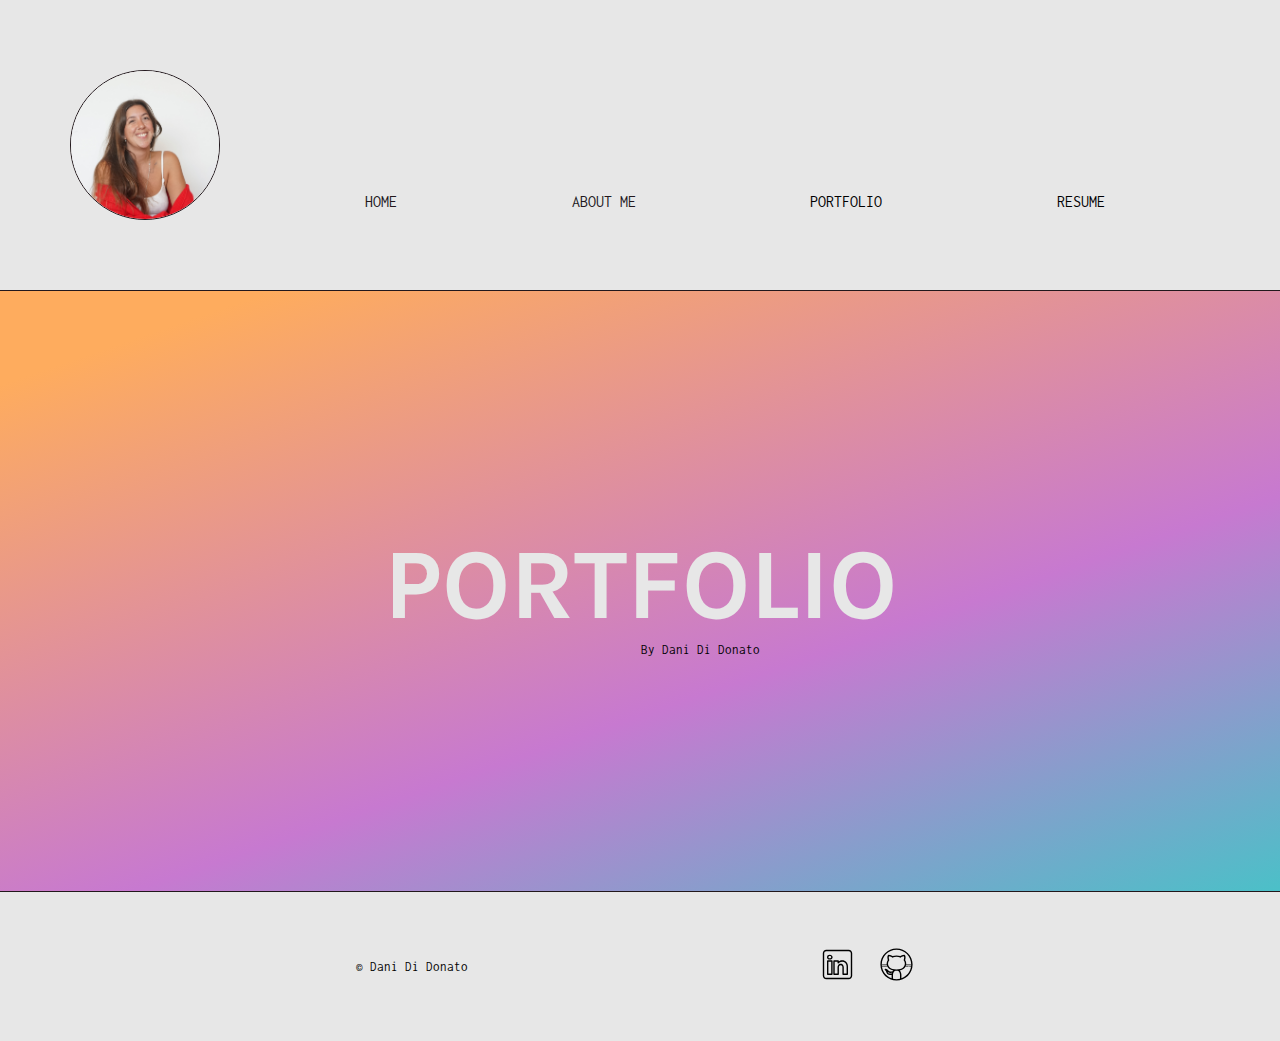
<file: index.html>
<!DOCTYPE html>
<html lang="en">
<head>
    <meta charset="UTF-8">
    <meta name="viewport" content="width=device-width, initial-scale=1.0">
    <link rel="stylesheet" href="./CSS/styles.css">
    <title>Dani Di Donato</title>
</head>
<body>
    <header class="header">
        <img src="./public/profile-pic.jpg" alt="Dani's profile picture" id="profile-pic">
        <nav>
            <img src="./public/hamb-icon.svg" alt="menu icon" id="hamb-icon">
            <ul class="menu-items">
                <li><a href="./index.html">HOME</a></li>
                <li><a href="./about.html">ABOUT ME</a></li>
                <li>PORTFOLIO</li>
                <li>RESUME</li>
            </ul>
        </nav>
    </header>
    <section class="main-section">
        <h1>PORTFOLIO</h1>
        <p>By Dani Di Donato</p>
    </section>
    <footer class="footer">
        <small>© Dani Di Donato</small>
        <div class="social-media-icons">
            <a href="https://www.linkedin.com/in/daniela-di-donato-vassallo-3810002a5/" target="_blank"><img src="./public/linkedin.svg" alt="linkedin icon"></a>
            <a href="https://github.com/didonatodani"  target="_blank"><img src="./public/github.svg" alt="github icon"></a>
        </div>
    </footer>
    <script src="./index.js"></script>
</body>
</html>
</file>
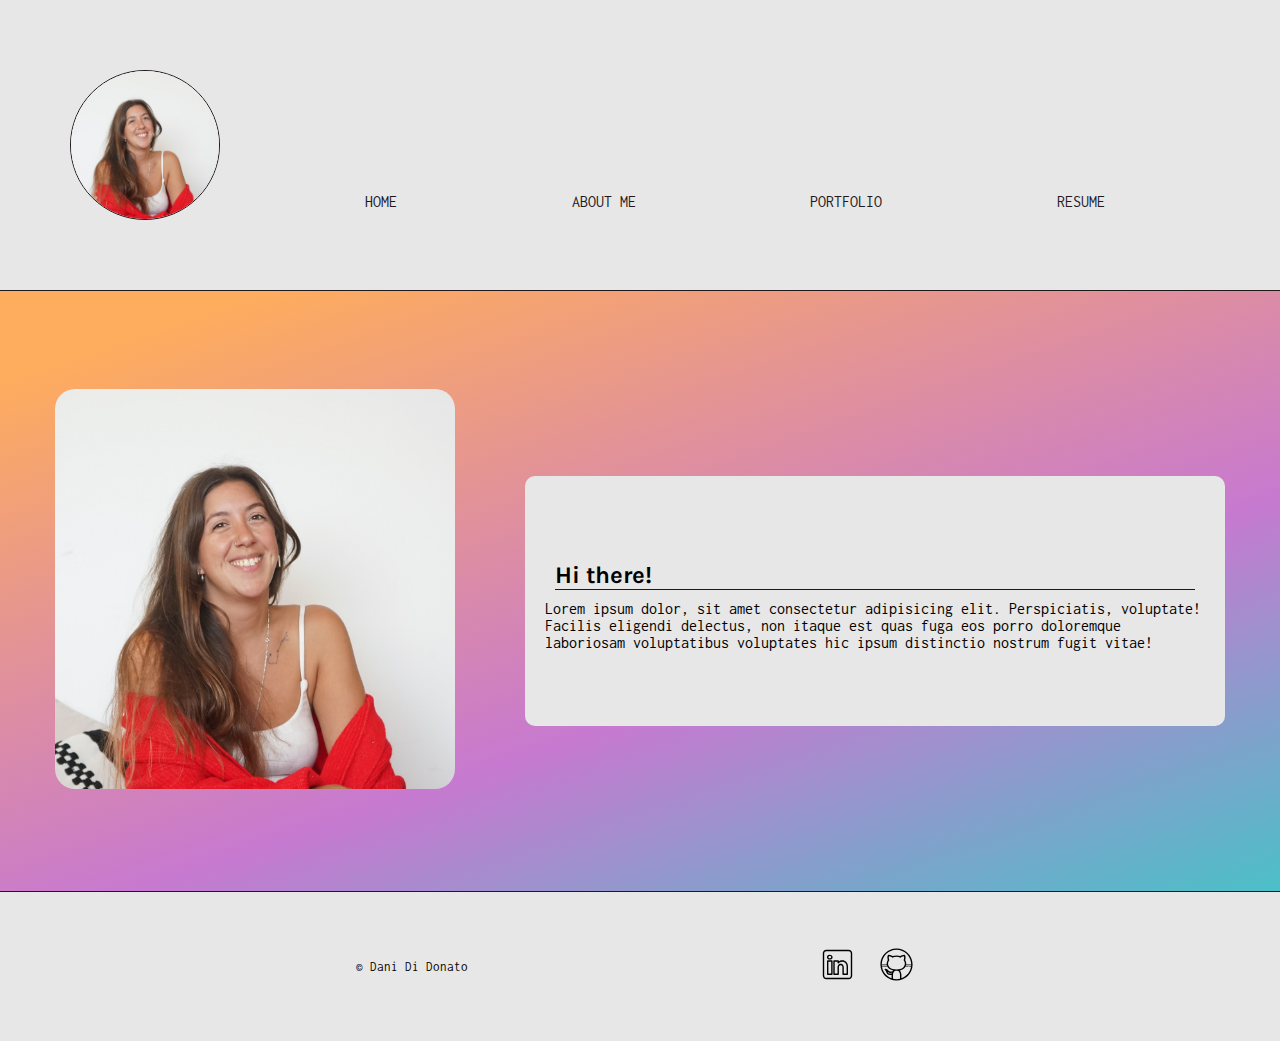
<file: about.html>
<!DOCTYPE html>
<html lang="en">
<head>
    <meta charset="UTF-8">
    <meta name="viewport" content="width=device-width, initial-scale=1.0">
    <link rel="stylesheet" href="./CSS/styles.css">
    <title>- ABOUT ME - DDD</title>
</head>
<body>
    <header class="header">
        <img src="./public/profile-pic.jpg" alt="Dani's profile picture" id="profile-pic">
        <nav>
            <img src="./public/hamb-icon.svg" alt="menu icon" id="hamb-icon">
            <ul class="menu-items">
                <li><a href="./index.html">HOME</a></li>
                <li><a href="./about.html">ABOUT ME</a></li>
                <li><a href="./portfolio.html">PORTFOLIO</a></li>
                <li><a href="./resume.html">RESUME</a></li>
            </ul>
        </nav>
    </header>
    <section class="about-section">
        <div class="about-img-div">
            <img src="./public/profile-pic.jpg" alt="dani profile pic" id="about-pic">
        </div>
        <div class="about-text-div">
            <h2>Hi there!</h2>
            <p>Lorem ipsum dolor, sit amet consectetur adipisicing elit. Perspiciatis, voluptate! Facilis eligendi delectus, non itaque est quas fuga eos porro doloremque laboriosam voluptatibus voluptates hic ipsum distinctio nostrum fugit vitae!</p>
        </div>
    </section>
    <footer class="footer">
        <small>© Dani Di Donato</small>
        <div class="social-media-icons">
            <a href="https://www.linkedin.com/in/daniela-di-donato-vassallo-3810002a5/" target="_blank"><img src="./public/linkedin.svg" alt="linkedin icon"></a>
            <a href="https://github.com/didonatodani"  target="_blank"><img src="./public/github.svg" alt="github icon"></a>
        </div>
    </footer>
    <script src="./index.js"></script>
</body>
</html>
</file>
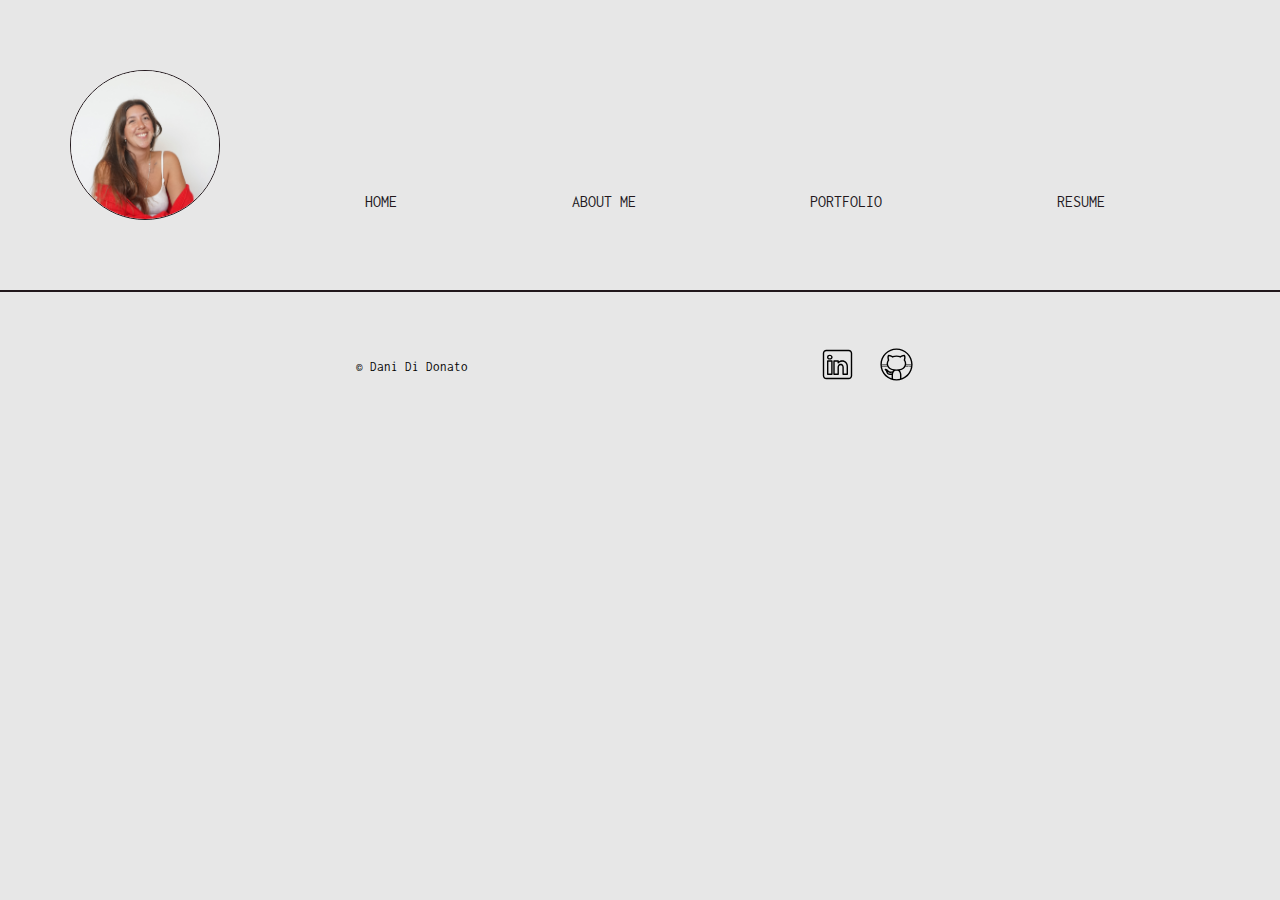
<file: resume.html>
<!DOCTYPE html>
<html lang="en">
<head>
    <meta charset="UTF-8">
    <meta name="viewport" content="width=device-width, initial-scale=1.0">
    <link rel="stylesheet" href="./CSS/styles.css">
    <title>Document</title>
</head>
<body>
    <header class="header">
        <img src="./public/profile-pic.jpg" alt="Dani's profile picture" id="profile-pic">
        <nav>
            <img src="./public/hamb-icon.svg" alt="menu icon" id="hamb-icon">
            <ul class="menu-items">
                <li><a href="./index.html">HOME</a></li>
                <li><a href="./about.html">ABOUT ME</a></li>
                <li><a href="./portfolio.html">PORTFOLIO</a></li>
                <li><a href="./resume.html">RESUME</a></li>
            </ul>
        </nav>
    </header>

    <footer class="footer">
        <small>© Dani Di Donato</small>
        <div class="social-media-icons">
            <a href="https://www.linkedin.com/in/daniela-di-donato-vassallo-3810002a5/" target="_blank"><img src="./public/linkedin.svg" alt="linkedin icon"></a>
            <a href="https://github.com/didonatodani"  target="_blank"><img src="./public/github.svg" alt="github icon"></a>
        </div>
    </footer>
    <script src="./index.js"></script>
</body>
</html>
</file>
<file: CSS/styles.css>
@import url('https://fonts.googleapis.com/css2?family=Inconsolata:wdth,wght@50..200,200..900&family=Karla:ital,wght@0,200..800;1,200..800&display=swap');

/* FONTS:
font-family: "Inconsolata", monospace;
font-family: "Karla", sans-serif;
*/

/* COLOR PALETTE:
background-color: #E7E7E7;
color: #22181C;

GRADIENT:
background: linear-gradient(161deg, rgba(254,172,94,1) 9%, rgba(199,121,208,1) 62%, rgba(75,192,200,1) 100%);*/

/* GENERAL STYLES MOBILE FIRST*/

*{
    margin: 0;
    padding: 0;
    box-sizing: border-box;
}

body{
    background-color: #E7E7E7;
    height: 100dvh;
}

h1, h2, h3, h4{
    font-family: "Karla", sans-serif;
    text-align: center;
}
p, small, a, li{
    font-family: "Inconsolata", monospace;
}

a{
    color: #22181C;
    text-decoration: none;
}
a:hover{
    color: rgba(199,121,208,1);
}

/* HEADER STYLES */

.header{
    display: flex;
    flex-direction: column;
    justify-content: center;
    align-items: center;
    padding: 15px;
    border-bottom: 1px #22181C solid;
    #hamb-icon{
        display: block;
        width: 35px;
        /* margin-bottom: 10px; */
    }
}

#profile-pic{
    width: 150px;
    border-radius: 50%;
    border: #22181C solid 1px;
    margin: 10px;

}

.menu-items{
    display: none;
    list-style-type: none;
    gap: 30px;
}

nav{
    align-self: flex-start;
    width: 100%;
}
.visible{
    display: flex;
    flex-direction: column;
    text-align: center;
    border-top: #22181C solid 1px;
    position: absolute;
    top: 235px;
    left: 0;
    padding: 20px;
    width: 100%;
    background-color: #e7e7e78f;
}

section{
    background: linear-gradient(161deg, rgba(254,172,94,1) 9%, rgba(199,121,208,1) 62%, rgba(75,192,200,1) 100%);
    height: 550px;
    display: flex;
}
/* MAIN SECTION STYLES */

.main-section{
    align-items: center;
    flex-direction: column;
    justify-content: center;
    h1{
        font-size: 4rem;
        color: #E7E7E7;
    }
    p{
        font-size: smaller;
        margin-left: 120px;
    }
    }

/* FOOTER STYLES */
    .footer{
        display: flex;
        align-items: center;
        justify-content: space-around;
        padding: 15px;
        border-top: 1px #22181C solid;
        .social-media-icons{
            align-content: center;
            a{
                display: inline-block;
            }
            img{
                width: 35px;
                margin: 0 10px;
            }
        }
        
    }

/* ABOUT PAGE STYLES */

.about-section{
    flex-direction: column;
    align-items: center;
    padding: 20px;
        #about-pic{
        max-width: 300px;
        border-radius: 5%;
    }
    .about-text-div{
        background-color: #E7E7E7;
        max-height: 250px;
        min-width: 300px;
        max-width: 460px;
        border-radius: 5%;
        padding: 20px;
        margin-top: 20px;
        text-align: center;
        align-content: center;
        overflow:scroll;
        h2{
            margin: 10px;
            border-bottom: #22181C solid 1px;
        }
    }
}

/* PORTFOLIO SECTION */
.portfolio-section{
    flex-wrap: wrap;
    height: fit-content;
    gap: 20px;
    padding: 30px;
    .card{
        background-color: #E7E7E7;
        border-radius: 10px;
        width: 350px;
        height: 400px;
        padding: 30px;
        align-content: center;
        margin: 0 auto;
        display: flex;
        flex-direction: column;
        align-items: center;
        justify-content: space-around;
        text-align: center;
        img{
            width: 90%;
            max-height: 200px;
            border-radius: 10px;
        }
        a{
            font-size: smaller;
        }
    }
}

#loom-companion-mv3{
    display: none;
}

/* MEDIA QUERIES */

/* IPADS - TABLETS */

@media (width > 640px) {
    .header{
        #profile-pic{
            margin: 20px;
        }
        #hamb-icon{
            display: none;
        }
        .menu-items{
            display: flex;
            justify-content: space-evenly;
        }
    }
    .main-section, .about-section{
        min-height: 600px;
    }

    .about-section{
        flex-direction: row;
        flex-wrap: wrap;
        align-items: center;
        justify-content: space-around;
        .about-text-div{
            max-width: 400px;
            height: 400px;
            text-align: left;
            overflow: auto;
        }
        #about-pic{
            object-fit: cover;
            height: 400px;
            border-radius: 5%;
        }
    }
    .footer{
        align-content: center;
        padding: 15px;
        height: 150px;
    }
}

/* DESKTOP */

@media (width > 1024px) {
    .header{
        display: flex;
        flex-direction: row;
        justify-content: space-between;
        align-items: end;
        padding: 50px;
        .menu-items{
            display: flex;
            list-style-type: none;
            justify-content: space-evenly;
            gap: 80px;
            margin: 30px 30px;
        }
    }
    nav{
        align-self: flex-end;
    }
    h1{
        font-size: 100px!important;
    }

    .footer{
        justify-content: space-evenly;
    }

    .about-section {
        padding: auto 70px;
        .about-text-div{
            max-width: 700px;
            border-radius: 10px;
            h2{
                text-align: left;
            }
        }
        #about-pic{
            max-width: 600px;
        }
    }
    .portfolio-section{
        gap:40px;
    }
}



/* 
GRADIENT ANIMATIONNNN
.css-selector {
    background: linear-gradient(33deg, #51dfba, #dcdf51, #f29ef3, #9eb0f3);
    background-size: 800% 800%;

    -webkit-animation: gradientAnimation 43s ease infinite;
    -moz-animation: gradientAnimation 43s ease infinite;
    animation: gradientAnimation 43s ease infinite;
}

@-webkit-keyframes gradientAnimation {
    0%{background-position:91% 0%}
    50%{background-position:10% 100%}
    100%{background-position:91% 0%}
}
@-moz-keyframes gradientAnimation {
    0%{background-position:91% 0%}
    50%{background-position:10% 100%}
    100%{background-position:91% 0%}
}
@keyframes gradientAnimation {
    0%{background-position:91% 0%}
    50%{background-position:10% 100%}
    100%{background-position:91% 0%}
}
     */
</file>
